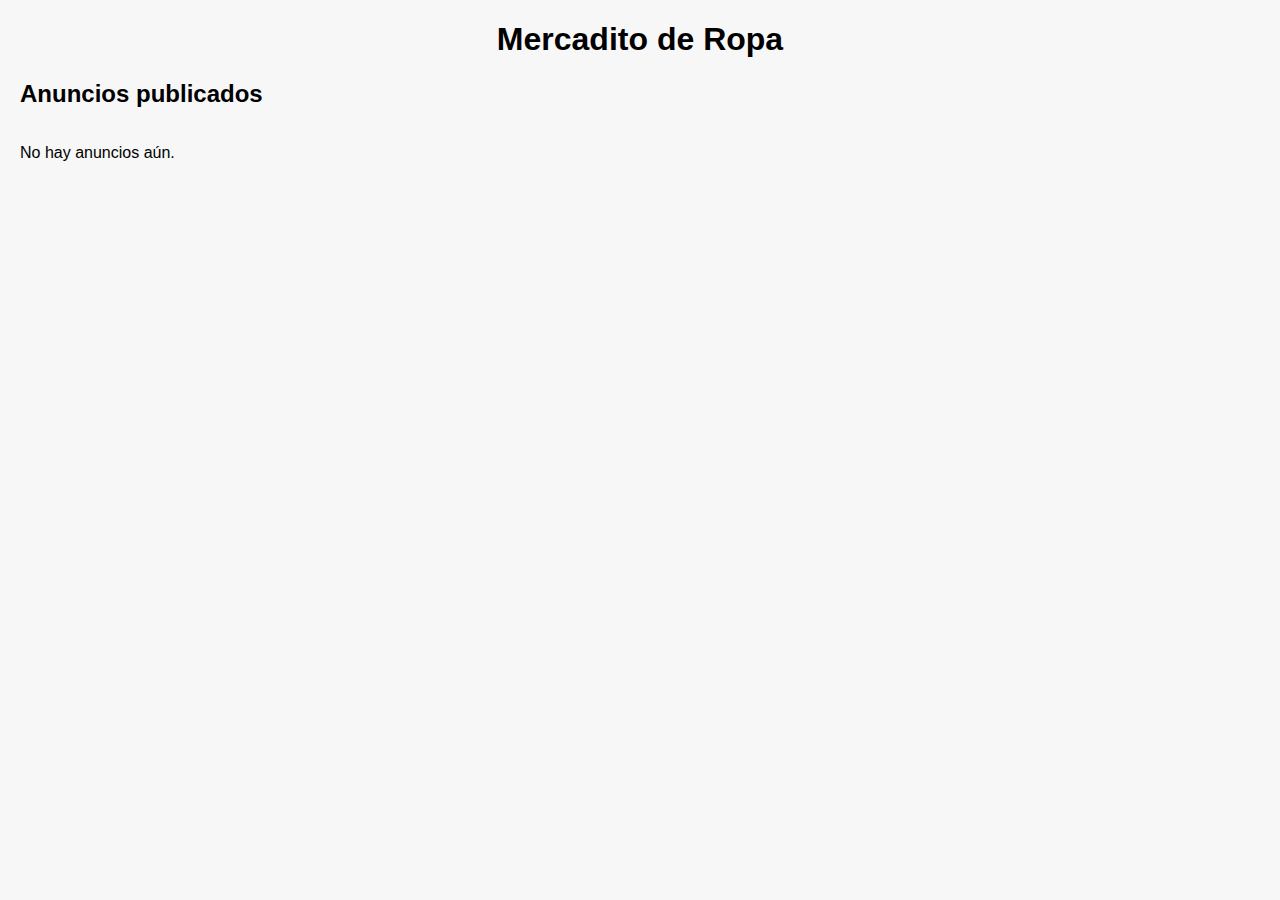
<file: index.html>
<!DOCTYPE html>
<html lang="es">
<head>
  <meta charset="UTF-8" />
  <meta name="viewport" content="width=device-width, initial-scale=1.0"/>
  <title>Mercadito de Ropa</title>
  <link rel="stylesheet" href="styles.css">
</head>
<body>

  <h1>Mercadito de Ropa</h1>
  <h2>Anuncios publicados</h2>

  <div id="lista" class="list"></div>

  <script>
    const STORAGE_KEY = "mercadito_items";

    function loadItems() {
      return JSON.parse(localStorage.getItem(STORAGE_KEY) || "[]");
    }

    function render() {
      const items = loadItems();
      const lista = document.getElementById("lista");
      lista.innerHTML = "";

      if (items.length === 0) {
        lista.innerHTML = "<p>No hay anuncios aún.</p>";
        return;
      }

      for (const it of items) {
        const el = document.createElement("div");
        el.className = "item";
        el.innerHTML = `
          ${it.img ? `<img src="${it.img}" alt="Prenda">` : ""}
          <div class="price">${it.precio.toFixed(2)} ${it.moneda}</div>
          <div>${it.descripcion}</div>
          <div>Estado: ${it.estado} | Categoría: ${it.categoria}</div>
          <div>Contacto: ${it.contacto}</div>
        `;
        lista.appendChild(el);
      }
    }

    render();
  </script>

</body>
</html>
</file>
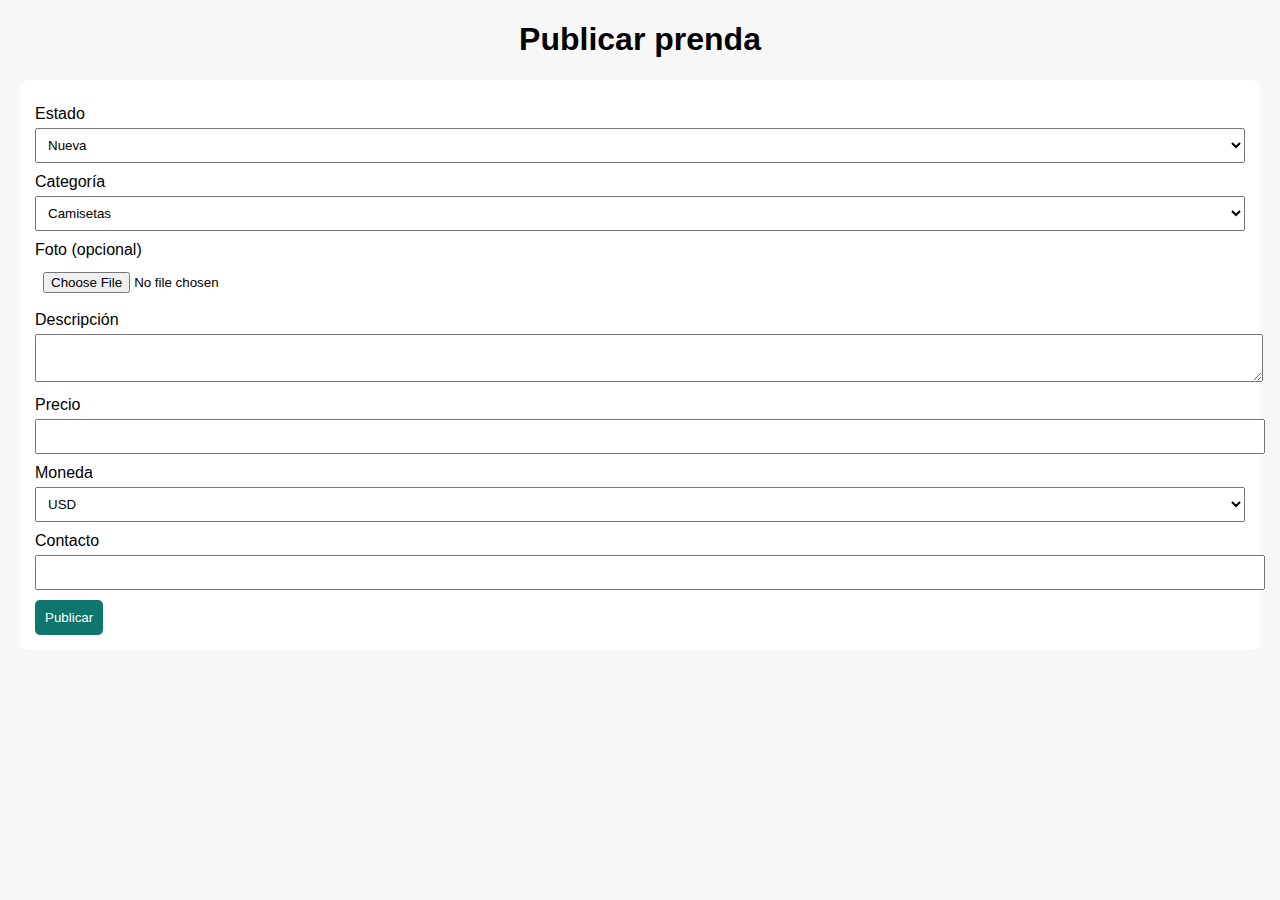
<file: publicar.html>
<!DOCTYPE html>
<html lang="es">
<head>
  <meta charset="UTF-8" />
  <meta name="viewport" content="width=device-width, initial-scale=1.0"/>
  <title>Publicar prenda</title>
  <link rel="stylesheet" href="styles.css">
</head>
<body>

  <h1>Publicar prenda</h1>

  <form id="form">
    <label>Estado</label>
    <select id="estado" required>
      <option value="Nueva">Nueva</option>
      <option value="Segunda mano">Segunda mano</option>
    </select>

    <label>Categoría</label>
    <select id="categoria" required>
      <option value="Camisetas">Camisetas</option>
      <option value="Pantalones">Pantalones</option>
      <option value="Vestidos">Vestidos</option>
      <option value="Zapatos">Zapatos</option>
      <option value="Accesorios">Accesorios</option>
      <option value="Otros">Otros</option>
    </select>

    <label>Foto (opcional)</label>
    <input type="file" id="imagen" accept="image/*">

    <label>Descripción</label>
    <textarea id="descripcion" required></textarea>

    <label>Precio</label>
    <input type="number" id="precio" min="0" step="0.01" required>

    <label>Moneda</label>
    <select id="moneda" required>
      <option value="USD">USD</option>
      <option value="CUP">CUP</option>
      <option value="EUR">EUR</option>
    </select>

    <label>Contacto</label>
    <input type="text" id="contacto" required>

    <button type="submit">Publicar</button>
  </form>

  <script>
    const STORAGE_KEY = "mercadito_items";

    function loadItems() {
      return JSON.parse(localStorage.getItem(STORAGE_KEY) || "[]");
    }

    function saveItems(items) {
      localStorage.setItem(STORAGE_KEY, JSON.stringify(items));
    }

    const form = document.getElementById("form");
    const imagenInput = document.getElementById("imagen");

    form.addEventListener("submit", async (e) => {
      e.preventDefault();

      const estado = document.getElementById("estado").value;
      const categoria = document.getElementById("categoria").value;
      const descripcion = document.getElementById("descripcion").value.trim();
      const precio = parseFloat(document.getElementById("precio").value);
      const moneda = document.getElementById("moneda").value;
      const contacto = document.getElementById("contacto").value.trim();
      const file = imagenInput.files[0];

      if (!descripcion || !contacto || isNaN(precio)) {
        alert("Completa todos los campos.");
        return;
      }

      let img64 = "";
      if (file) {
        img64 = await fileToBase64(file);
      }

      const items = loadItems();
      items.push({ id: Date.now(), estado, categoria, descripcion, precio, moneda, contacto, img: img64 });
      saveItems(items);

      form.reset();
      alert("Prenda publicada correctamente.");
    });

    function fileToBase64(file) {
      return new Promise((resolve, reject) => {
        const reader = new FileReader();
        reader.onload = () => resolve(reader.result);
        reader.onerror = reject;
        reader.readAsDataURL(file);
      });
    }
  </script>

</body>
</html>
</file>
<file: styles.css>
body {
  font-family: Arial, sans-serif;
  margin: 20px;
  background: #f7f7f7;
}

h1 {
  text-align: center;
}

.container {
  display: grid;
  grid-template-columns: 1fr 2fr;
  gap: 20px;
}

form {
  background: #fff;
  padding: 15px;
  border-radius: 8px;
}

label {
  display: block;
  margin-top: 10px;
}

input, textarea, select {
  width: 100%;
  padding: 8px;
  margin-top: 5px;
}

button {
  margin-top: 10px;
  padding: 10px;
  background: #0f766e;
  color: #fff;
  border: none;
  border-radius: 5px;
  cursor: pointer;
}

.list {
  display: grid;
  gap: 15px;
}

.item {
  background: #fff;
  padding: 10px;
  border-radius: 8px;
}

.item img {
  max-width: 100%;
  border-radius: 8px;
  margin-bottom: 10px;
}

.price {
  font-weight: bold;
  color: #0f766e;
}

.hidden {
  display: none;
}
</file>
